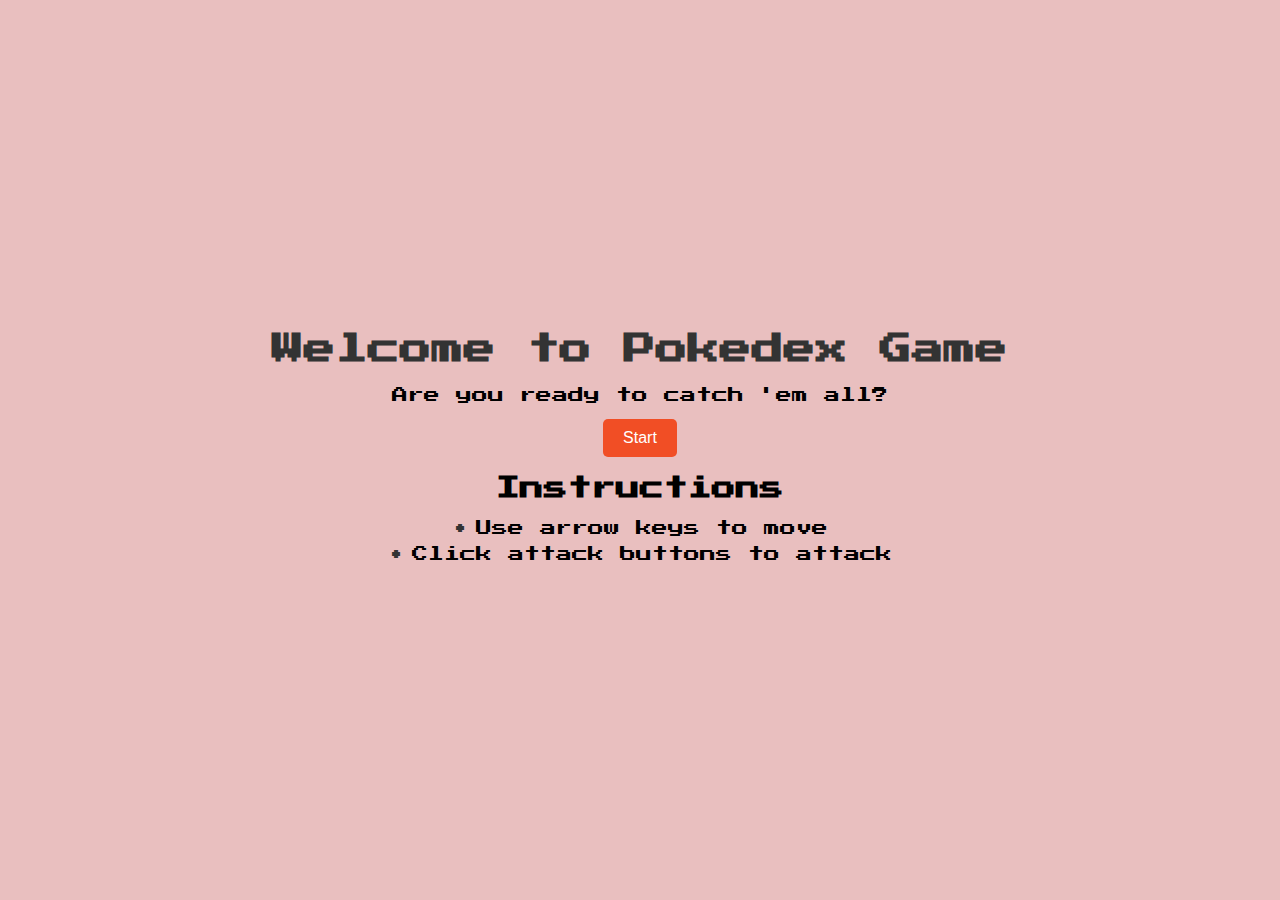
<file: index.html>
<!DOCTYPE html>
<html lang="en">
<head>
    <meta charset="UTF-8">
    <meta name="viewport" content="width=device-width, initial-scale=1.0">
    <title>PokemonGame</title>
    <link rel="preconnect" href="https://fonts.googleapis.com">
<link rel="preconnect" href="https://fonts.gstatic.com" crossorigin>
<link href="https://fonts.googleapis.com/css2?family=Press+Start+2P&display=swap" rel="stylesheet">
    <link rel="stylesheet" href="styles/style1.css">
</head>
<body>

<div class="container">
    <h1>Welcome to Pokedex Game</h1>
    <p>Are you ready to catch 'em all?</p>
    <button class="start-button" onclick="startGame()">Start</button>
    <h2>Instructions</h2>
    <ul class="list">
        <li>Use arrow keys to move</li>
        <li>Click attack buttons to attack</li>
    </ul>
</div>

<script>
    function startGame() {
        window.location.href = "game.html";
    }
</script>

</body>
</html>
</file>
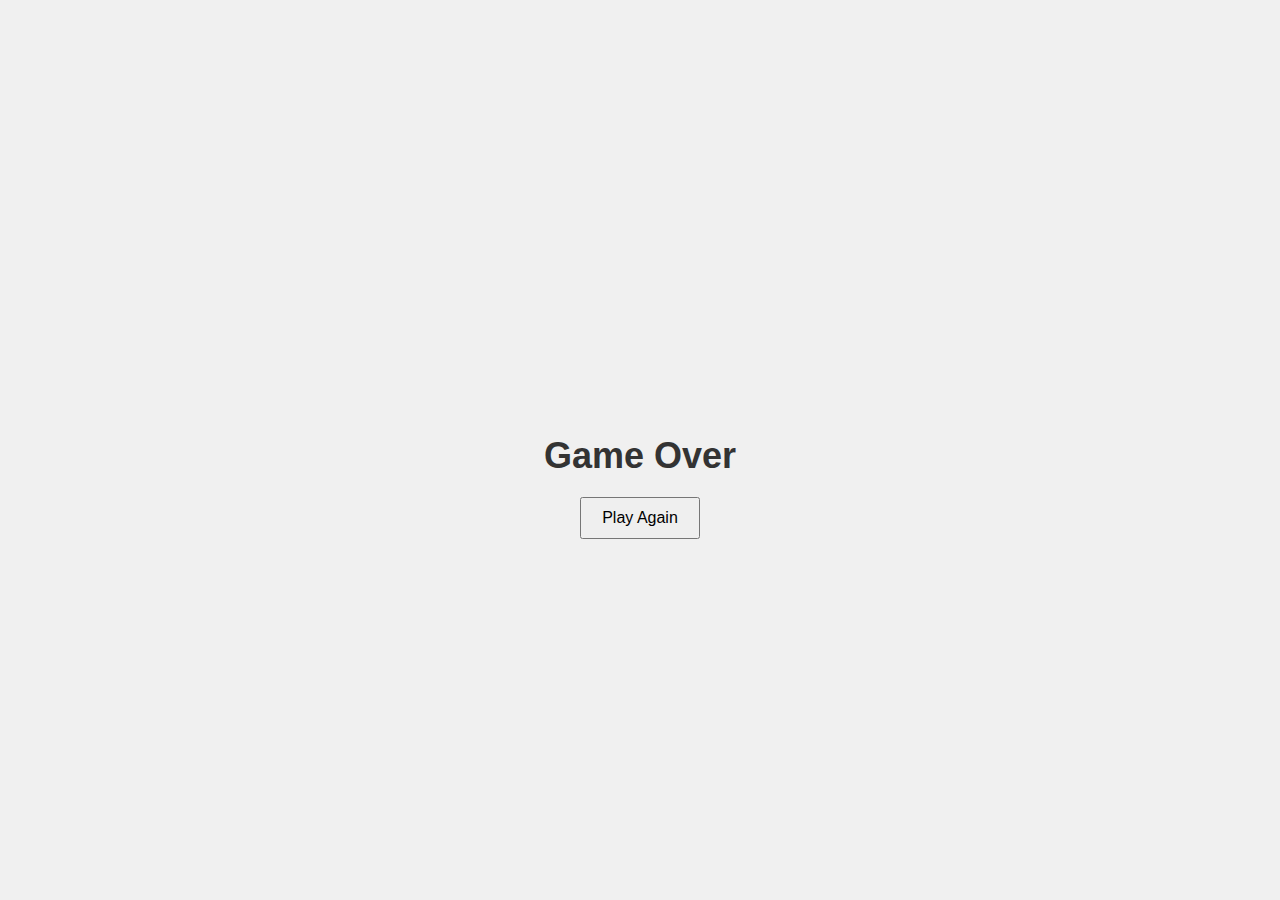
<file: gameover.html>
<!DOCTYPE html>
<html lang="en">
<head>
<meta charset="UTF-8">
<meta name="viewport" content="width=device-width, initial-scale=1.0">
<title>Game Over</title>

<style>
    body {
  margin: 0;
  padding: 0;
  height: 100vh;
  display: flex;
  justify-content: center;
  align-items: center;
  background-color: #f0f0f0;
}

.container {
  text-align: center;
  margin-top: 50px; /* Adjust the margin top as needed */
}

.game-over {
  font-family: Arial, sans-serif;
  font-size: 36px;
  font-weight: bold;
  color: #333;
  margin-bottom: 20px; /* Add margin below the Game Over message */
}

button {
  padding: 10px 20px;
  font-size: 16px;
  cursor: pointer;
}


</style>
</head>
<body>
    <div class="container">
        <h1 class="game-over">Game Over</h1>
        <button id="play-again-btn">Play Again</button>
      </div>
    <script>
        document.addEventListener('DOMContentLoaded', function() {
        const playAgainBtn = document.getElementById('play-again-btn');
      
        playAgainBtn.addEventListener('click', function() {
          window.location.href = 'game.html';
        });
      });
      </script>
</body>
</html>
</file>
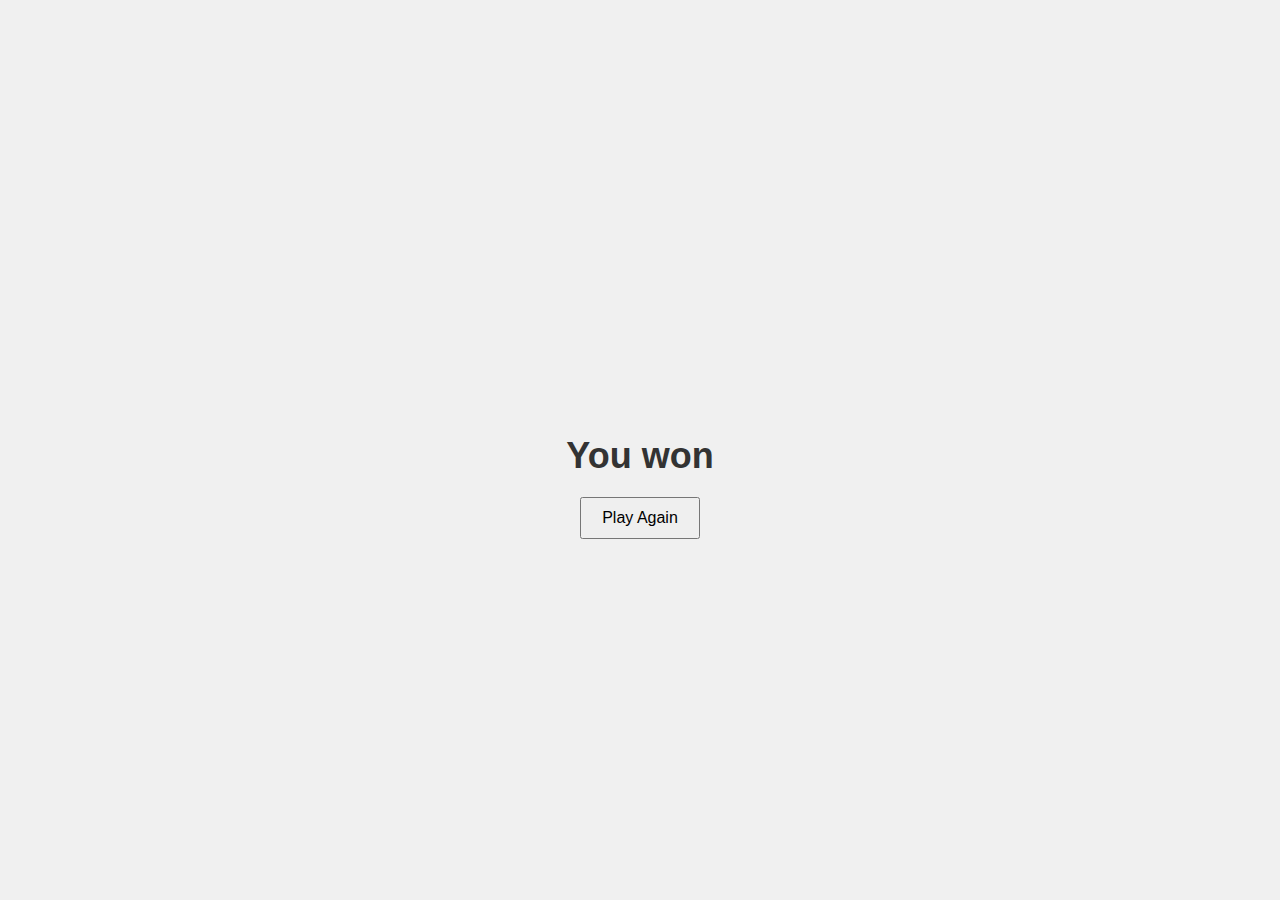
<file: youwon.html>
<!DOCTYPE html>
<html lang="en">
<head>
<meta charset="UTF-8">
<meta name="viewport" content="width=device-width, initial-scale=1.0">
<title>You won</title>

<style>
    body {
  margin: 0;
  padding: 0;
  height: 100vh;
  display: flex;
  justify-content: center;
  align-items: center;
  background-color: #f0f0f0;
}

.container {
  text-align: center;
  margin-top: 50px; /* Adjust the margin top as needed */
}

.game-over {
  font-family: Arial, sans-serif;
  font-size: 36px;
  font-weight: bold;
  color: #333;
  margin-bottom: 20px; /* Add margin below the Game Over message */
}

button {
  padding: 10px 20px;
  font-size: 16px;
  cursor: pointer;
}


</style>
</head>
<body>
    <div class="container">
        <h1 class="game-over">You won</h1>
        <button id="play-again-btn">Play Again</button>
      </div>
    <script>
        document.addEventListener('DOMContentLoaded', function() {
        const playAgainBtn = document.getElementById('play-again-btn');
      
        playAgainBtn.addEventListener('click', function() {
          window.location.href = 'game.html';
        });
      });
      </script>
</body>
</html>
</file>
<file: styles/style1.css>
body {
    font-family: "Press Start 2P";
    margin: 0;
    padding: 0;
    background-color: #e9bfbf;
    display: flex;
    justify-content: center;
    align-items: center;
    height: 100vh;
}

.container {
    text-align: center;
}

h1 {
    color: #333;
}

.start-button {
    padding: 10px 20px;
    background-color: #f14e25;
    color: white;
    border: none;
    border-radius: 5px;
    font-size: 16px;
    cursor: pointer;
    transition: background-color 0.3s;

}

.start-button:hover {
    background-color: #45a049;
}

.list {
align-content: flex-start;
list-style: none; 
padding-left: 0; 
}

.list li {
margin-bottom: 10px;
}

.list li:before {
content: "•"; 
color: #333; 
display: inline-block;
width: 1em;
margin-right: 0.5em; 
}
</file>
